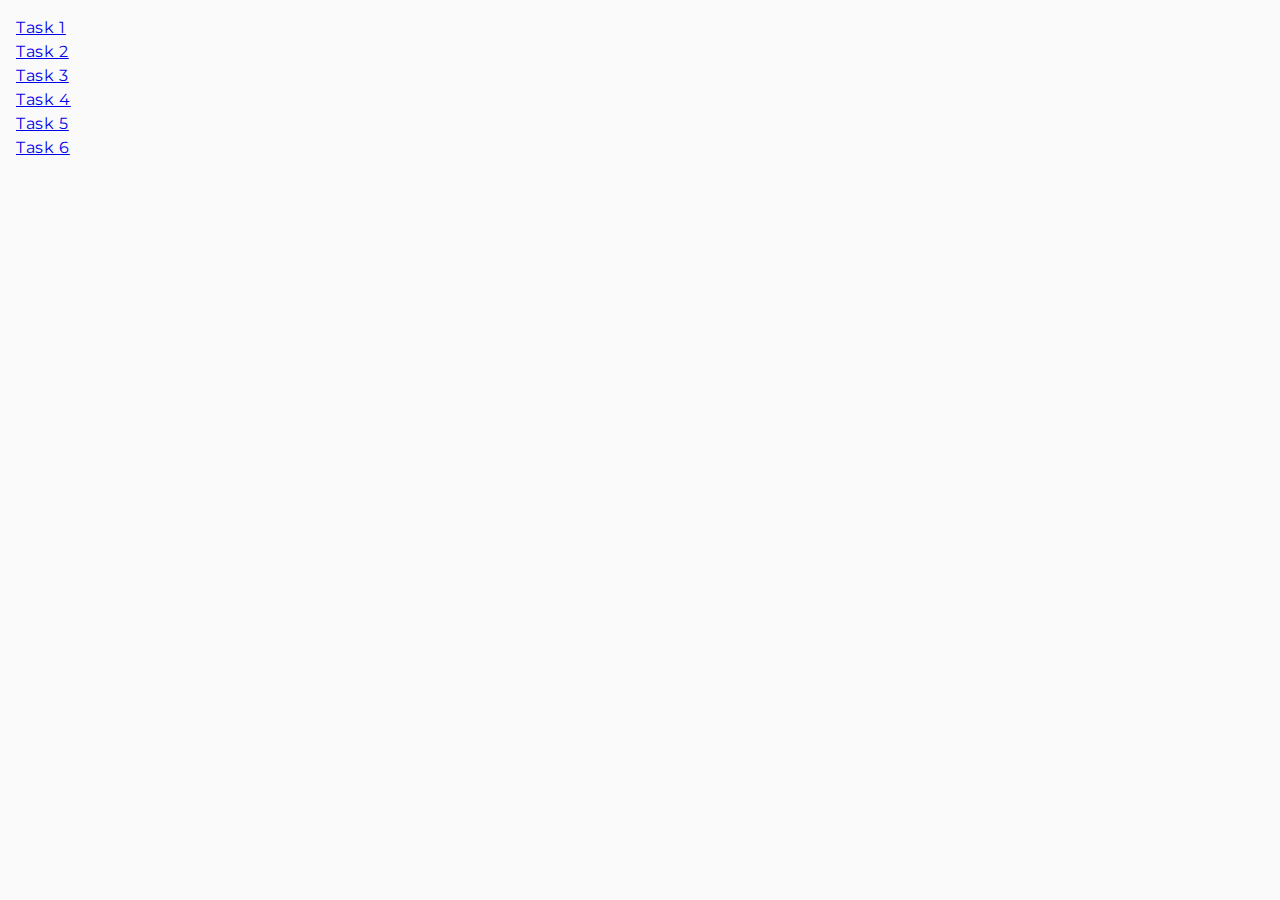
<file: index.html>
<!DOCTYPE html>
<html lang="en">
  <head>
    <meta charset="UTF-8" />
    <meta http-equiv="X-UA-Compatible" content="IE=edge" />
    <meta name="viewport" content="width=device-width, initial-scale=1.0" />
    <link rel="icon" href="./favicon.ico" />
    <link rel="preconnect" href="https://fonts.googleapis.com" />
    <link rel="preconnect" href="https://fonts.gstatic.com" crossorigin />
    <link
      href="https://fonts.googleapis.com/css2?family=Montserrat:wght@400..600&display=swap"
      rel="stylesheet"
    />
    <title>Homework 7</title>
    <link rel="stylesheet" href="./css/common.css" />
  </head>
  <body>
    <ul>
      <li><a href="./task-1.html">Task 1</a></li>
      <li><a href="./task-2.html">Task 2</a></li>
      <li><a href="./task-3.html">Task 3</a></li>
      <li><a href="./task-4.html">Task 4</a></li>
      <li><a href="./task-5.html">Task 5</a></li>
      <li><a href="./task-6.html">Task 6</a></li>
    </ul>
  </body>
</html>
</file>
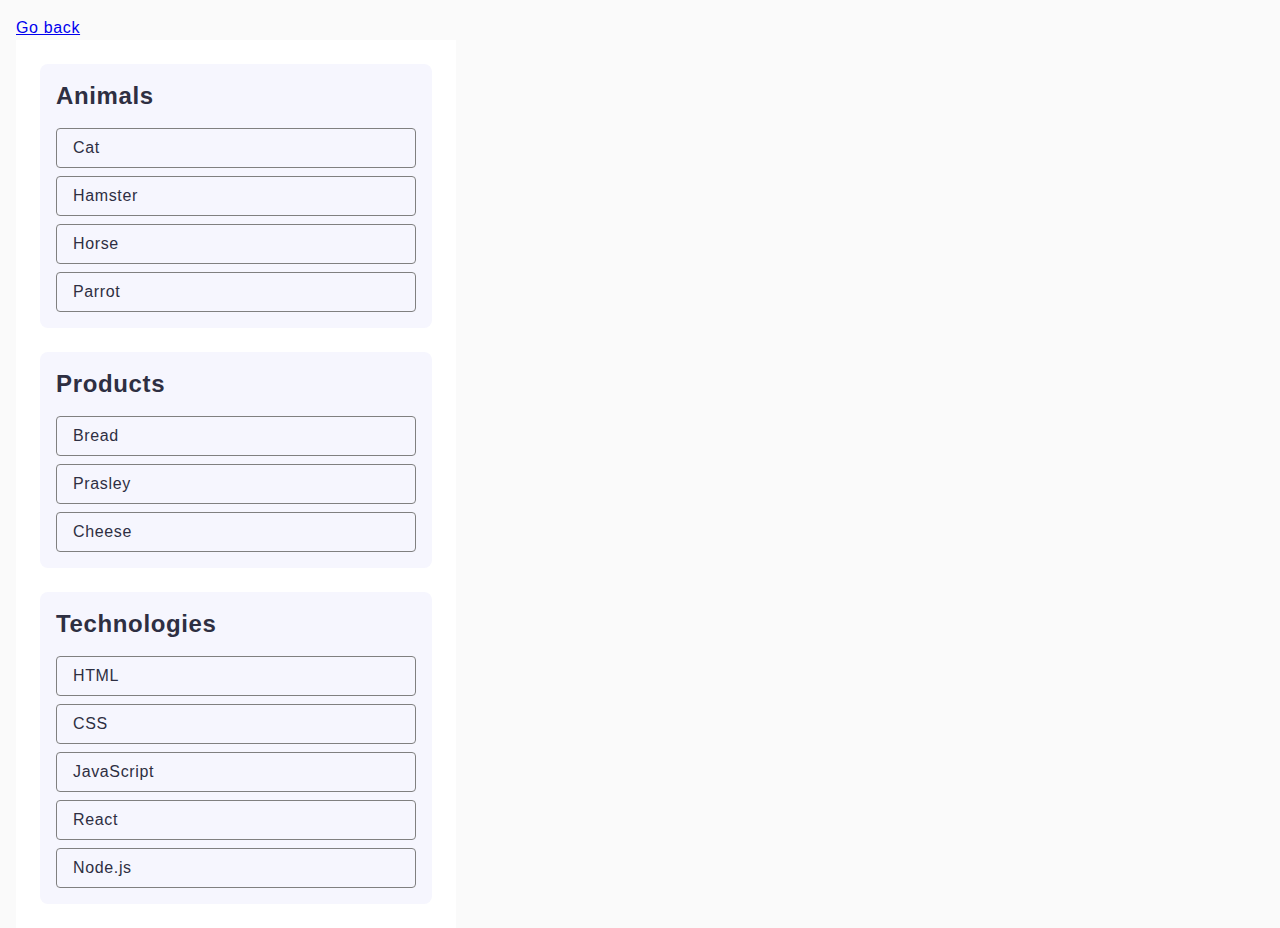
<file: task-1.html>
<!DOCTYPE html>
<html lang="en">
  <head>
    <meta charset="UTF-8" />
    <meta http-equiv="X-UA-Compatible" content="IE=edge" />
    <link rel="icon" href="./favicon.ico" />
    <meta name="viewport" content="width=device-width, initial-scale=1.0" />
    <title>Task 1</title>
    <link rel="stylesheet" href="./css/common.css" />
  </head>
  <body>
    <p><a href="./index.html">Go back</a></p>

    <ul id="categories">
      <li class="item">
        <h2>Animals</h2>
        <ul>
          <li>Cat</li>
          <li>Hamster</li>
          <li>Horse</li>
          <li>Parrot</li>
        </ul>
      </li>
      <li class="item">
        <h2>Products</h2>
        <ul>
          <li>Bread</li>
          <li>Prasley</li>
          <li>Cheese</li>
        </ul>
      </li>
      <li class="item">
        <h2>Technologies</h2>
        <ul>
          <li>HTML</li>
          <li>CSS</li>
          <li>JavaScript</li>
          <li>React</li>
          <li>Node.js</li>
        </ul>
      </li>
    </ul>

    <script src="./js/task-1.js" type="module"></script>
  </body>
</html>
</file>
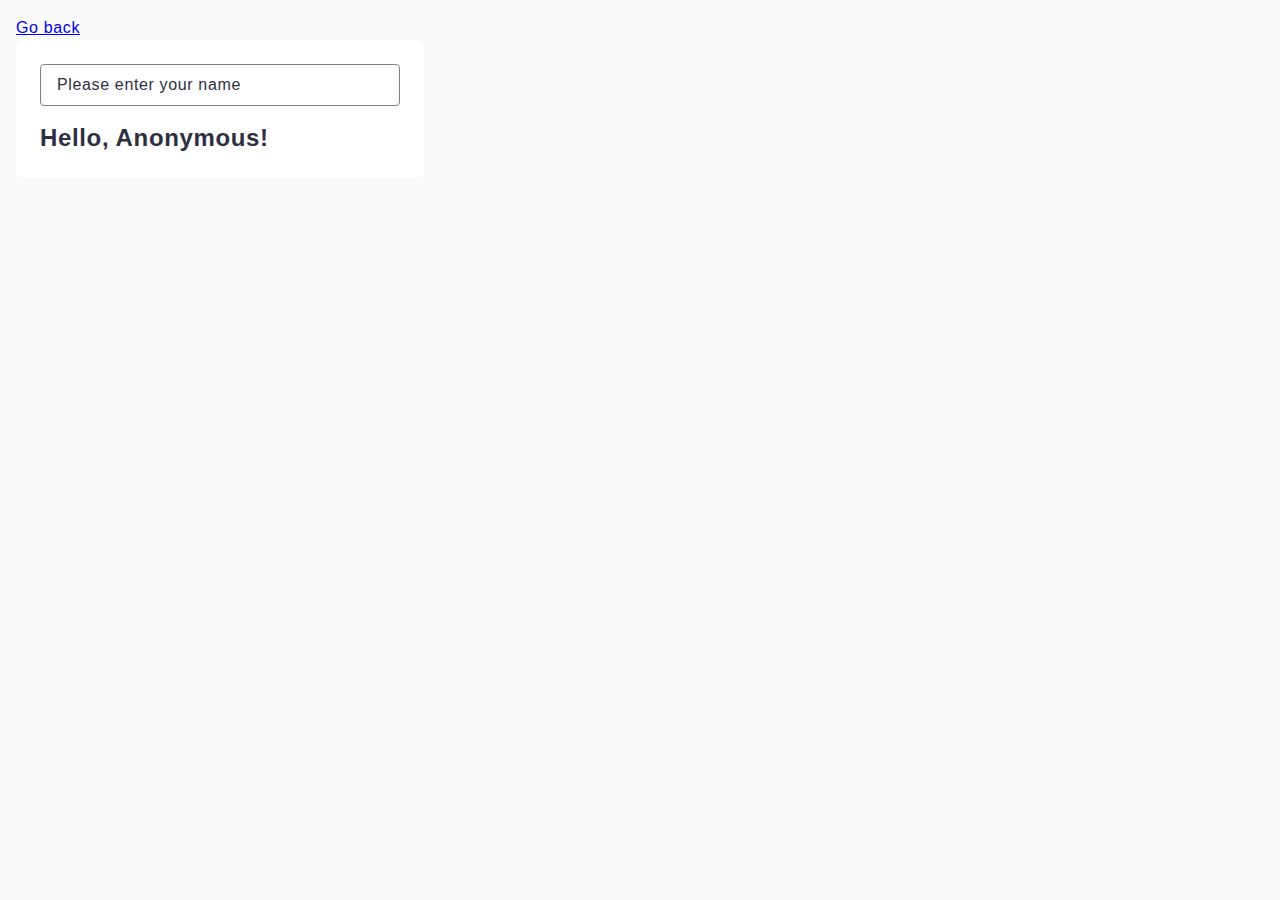
<file: task-3.html>
<!DOCTYPE html>
<html lang="en">
  <head>
    <meta charset="UTF-8" />
    <meta http-equiv="X-UA-Compatible" content="IE=edge" />
    <meta name="viewport" content="width=device-width, initial-scale=1.0" />
    <title>Task 3</title>
    <link rel="stylesheet" href="./css/common.css" />
  </head>
  <body>
    <p><a href="./index.html">Go back</a></p>
    <div class="wraper">
      <input type="text" id="name-input" placeholder="Please enter your name" />
      <h1>Hello, <span id="name-output">Anonymous</span>!</h1>
    </div>

    <script src="./js/task-3.js" type="module"></script>
  </body>
</html>
</file>
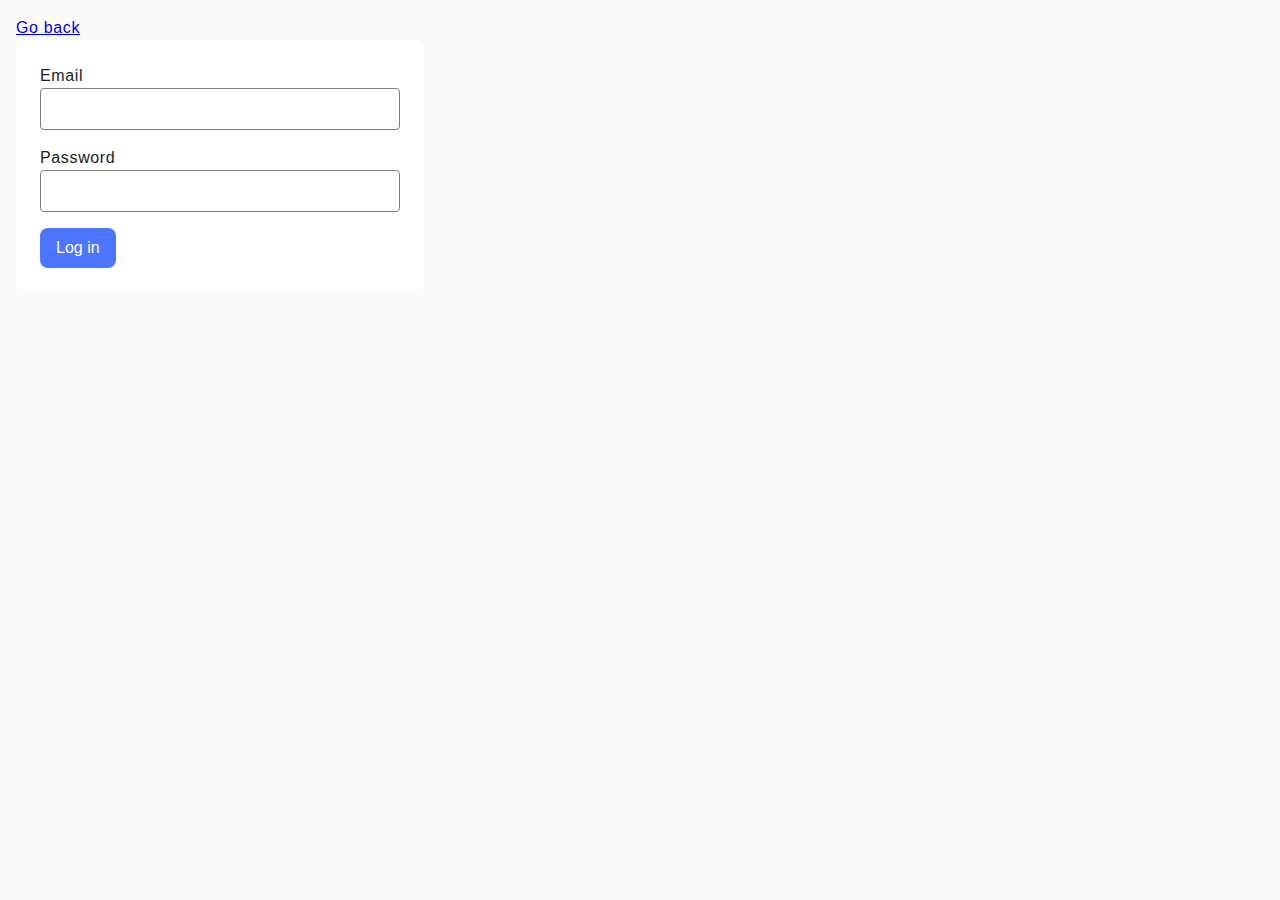
<file: task-4.html>
<!DOCTYPE html>
<html lang="en">
  <head>
    <meta charset="UTF-8" />
    <meta http-equiv="X-UA-Compatible" content="IE=edge" />
    <meta name="viewport" content="width=device-width, initial-scale=1.0" />
    <title>Task 4</title>
    <link rel="stylesheet" href="./css/common.css" />
  </head>
  <body>
    <p><a href="./index.html">Go back</a></p>

    <form name="test" class="login-form">
      <label>
        Email
        <input type="email" name="email" />
      </label>
      <label>
        Password
        <input type="password" name="password" />
      </label>
      <button type="submit">Log in</button>
    </form>

    <script src="./js/task-4.js" type="module"></script>
  </body>
</html>
</file>
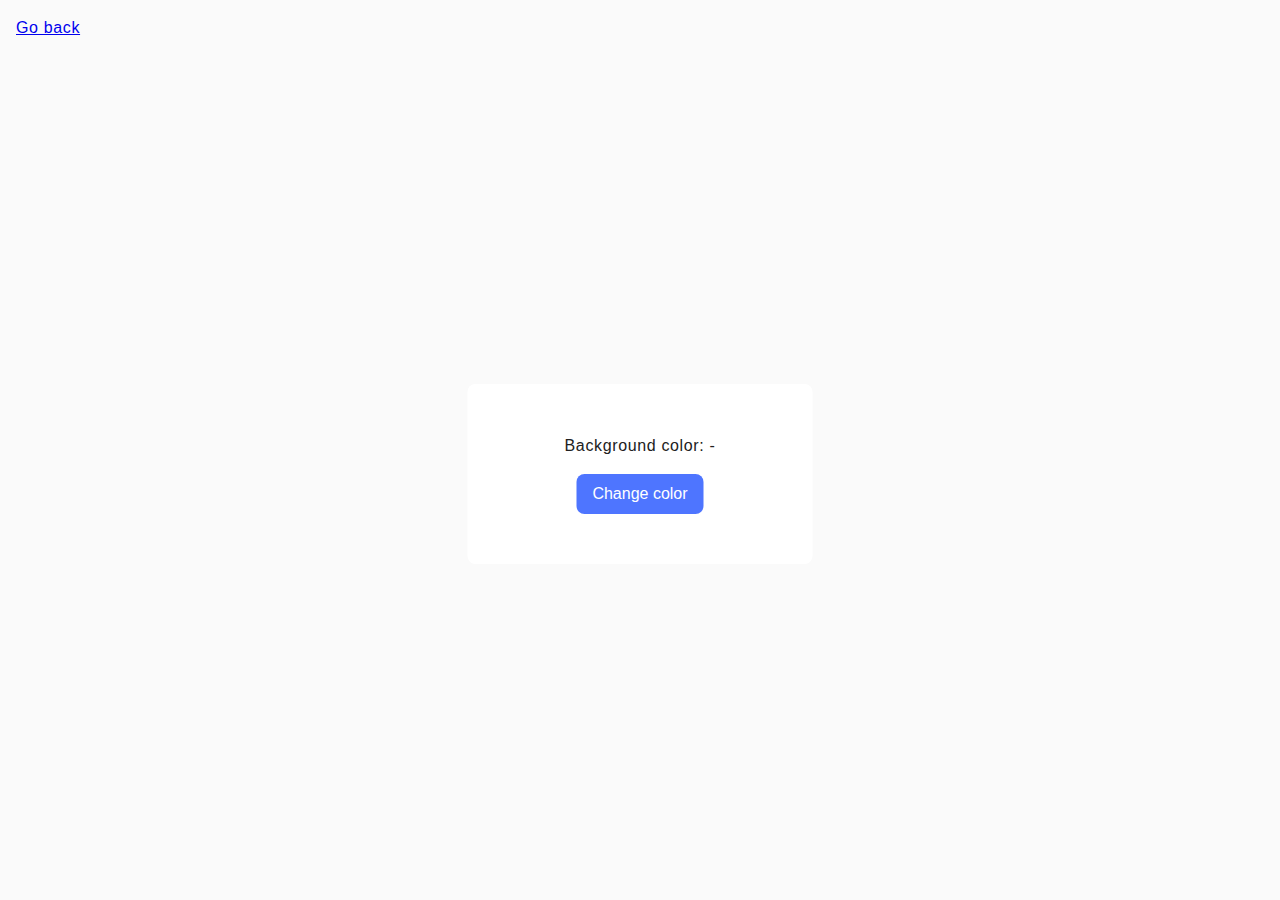
<file: task-5.html>
<!DOCTYPE html>
<html lang="en">
  <head>
    <meta charset="UTF-8" />
    <meta http-equiv="X-UA-Compatible" content="IE=edge" />
    <meta name="viewport" content="width=device-width, initial-scale=1.0" />
    <title>Task 5</title>
    <link rel="stylesheet" href="./css/common.css" />
  </head>
  <body>
    <p><a href="./index.html">Go back</a></p>
    <div class="widget">
      <p>Background color: <span class="color">-</span></p>
      <button type="button" class="change-color">Change color</button>
    </div>

    <script src="./js/task-5.js" type="module"></script>
  </body>
</html>
</file>
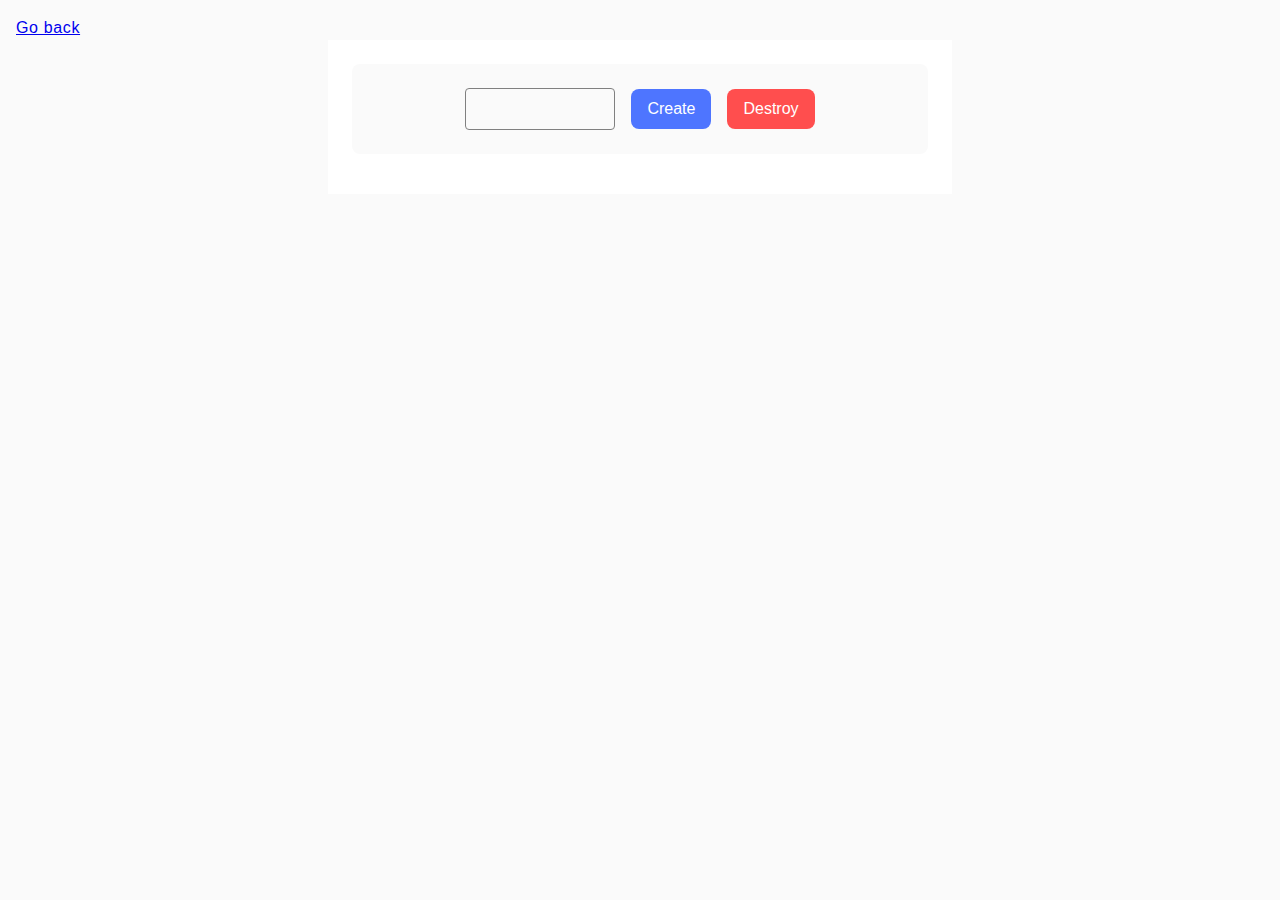
<file: task-6.html>
<!DOCTYPE html>
<html lang="en">
  <head>
    <meta charset="UTF-8" />
    <meta http-equiv="X-UA-Compatible" content="IE=edge" />
    <meta name="viewport" content="width=device-width, initial-scale=1.0" />
    <title>Task 6</title>
    <link rel="stylesheet" href="./css/common.css" />
  </head>
  <body>
    <p><a href="./index.html">Go back</a></p>

    <div class="wraper-task-6">
      <div id="controls">
        <input type="number" min="1" max="100" step="1" />
        <button type="button" data-create>Create</button>
        <button type="button" data-destroy>Destroy</button>
      </div>

      <div id="boxes"></div>
    </div>

    <script src="./js/task-6.js" type="module"></script>
  </body>
</html>
</file>
<file: css/common.css>
* {
  box-sizing: border-box;
}
h1,
h2,
p {
  margin: 0;
}
ul,
li {
  list-style: none;
  padding: 0;
  margin: 0;
}
img {
  max-width: 100%;
  display: block;
}
input,
button {
  font-family: inherit;
  font-size: inherit;
}

input,
button {
  line-height: inherit;
  color: inherit;
  background-color: transparent;
  background: none;
  box-shadow: none;
}

button {
  cursor: pointer;
}
input:focus,
input:active,
button:focus,
button:active {
  outline: none;
}

body {
  margin: 0;
  padding: 16px;
  font-family: 'Montserrat', sans-serif;
  -webkit-font-smoothing: antialiased;
  -moz-osx-font-smoothing: grayscale;
  background-color: #fafafa;
  color: #212121;
  line-height: 150%;
  letter-spacing: 0.04em;
}

#categories {
  padding: 24px;
  max-width: 440px;
  background-color: #fff;
}
h2 {
  font-weight: 600;
  font-weight: 600;
  font-size: 24px;
  line-height: 133%;
  color: #2e2f42;
  margin-bottom: 16px;
}
.item {
  background-color: #f6f6fe;
  padding: 16px;
  border-radius: 8px;
}
.item + .item {
  margin-top: 24px;
}

.item > ul > li {
  border: 1px solid #808080;
  border-radius: 4px;
  padding: 7px 16px;
  color: #2e2f42;
  margin-bottom: 8px;
}
.item > ul :last-child {
  margin-bottom: 0;
}

.gallery {
  display: flex;
  flex-wrap: wrap;
  max-width: 1440px;
  row-gap: 48px;
  column-gap: 24px;
  padding: 100px min(10.8%, 156px);
  background-color: #fff;
  margin-left: auto;
  margin-right: auto;
  justify-content: center;
}
.gallery-item {
  max-width: calc((100% - 2 * 24px) / 3);
  min-width: 225px;
}
.gallery-item img {
  aspect-ratio: 360/300;
  object-fit: cover;
  object-position: center;
}

.wraper {
  max-width: 408px;
  padding: 24px;
  background-color: #fff;
  border-radius: 8px;
}

input {
  display: block;
  border: 1px solid #808080;
  border-radius: 4px;
  width: 100%;
  padding: 8px 16px;
  margin-bottom: 16px;
  transition: border-color 250ms ease-in-out;
}
input:focus,
input:active {
  border-color: #000;
}

input::placeholder {
  font-weight: 400;
  font-size: 16px;
  letter-spacing: 0.04em;
  color: #2e2f42;
}
.wraper h1 {
  font-weight: 600;
  font-size: 24px;
  line-height: 1.33333;
  color: #2e2f42;
}

.login-form {
  background-color: #fff;
  border-radius: 8px;
  max-width: 408px;
  padding: 24px;
}
label {
  display: block;
}

button {
  padding: 8px 16px;
  border-radius: 8px;
  border: none;
  background-color: #4e75ff;
  color: #fff;
  font-weight: 500;
  transition: background-color 250ms ease-in-out;
}

button:hover {
  background-color: #6c8cff;
}
body {
  height: 100vh;
}
.widget {
  max-width: 345px;
  padding: 50px 50px;
  background-color: #fff;
  border-radius: 8px;
  position: relative;
  top: 50%;
  left: 50%;
  transform: translate(-50%, -50%);
}

.color {
  display: inline-block;
}
.widget p {
  text-align: center;
  margin-bottom: 16px;
}

.change-color {
  display: block;
  margin: 0 auto;
}
.wraper-task-6 {
  max-width: 50%;
  margin: 0 auto;
  padding: 24px;
  background-color: #fff;
}
#controls {
  display: flex;
  background-color: #fafafa;
  padding: 24px;
  justify-content: center;
  align-items: center;
  gap: 16px;
  margin-bottom: 16px;
  border-radius: 8px;
  & input {
    margin: 0;
    max-width: 150px;
  }
}

#boxes {
  width: 100%;
  background-color: #fafafa;
  border-radius: 8px;
  display: flex;
  flex-wrap: wrap;
  gap: 44px;
}

button[data-destroy] {
  background-color: #ff4e4e;
  transition: background-color 250ms ease-in-out;
}

button[data-destroy]:hover {
  background-color: #ff7070;
}
</file>
